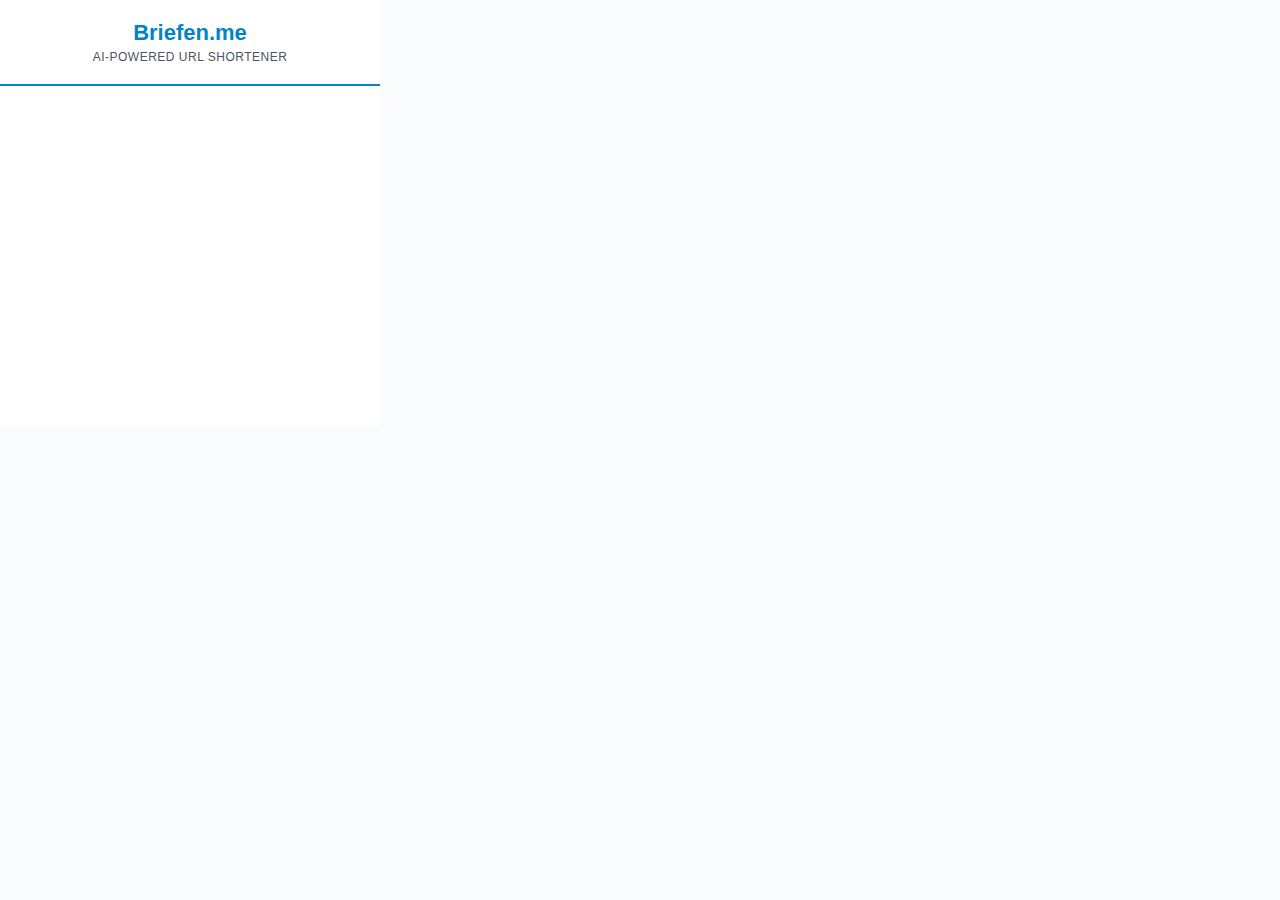
<file: chrome-extension/popup.html>
<!DOCTYPE html>
<html>
<head>
  <meta charset="UTF-8">
  <title>Briefen.me</title>
  <style>
    * {
      box-sizing: border-box;
    }

    :root {
      --primary-600: #0284c7;
      --primary-700: #0369a1;
      --accent-500: #8b5cf6;
      --success-500: #22c55e;
      --error-500: #ef4444;
      --gray-50: #f9fafb;
      --gray-100: #f3f4f6;
      --gray-200: #e5e7eb;
      --gray-600: #4b5563;
      --gray-900: #111827;
    }

    body {
      width: 380px;
      min-height: 400px;
      margin: 0;
      font-family: 'Inter', -apple-system, BlinkMacSystemFont, 'Segoe UI', Roboto, sans-serif;
      background: #fafbfc;
      color: var(--gray-900);
    }

    .header {
      background: white;
      padding: 20px;
      text-align: center;
      border-bottom: 2px solid var(--primary-600);
    }

    .header h1 {
      margin: 0 0 4px 0;
      font-size: 22px;
      font-weight: 700;
      color: var(--primary-600);
    }

    .header p {
      margin: 0;
      font-size: 12px;
      color: var(--gray-600);
      font-weight: 500;
      letter-spacing: 0.5px;
      text-transform: uppercase;
    }

    .content {
      background: white;
      padding: 20px;
      min-height: 340px;
    }

    .container {
      display: none;
    }

    .container.active {
      display: block;
    }

    .loading {
      text-align: center;
      padding: 40px 20px;
    }

    .spinner {
      width: 48px;
      height: 48px;
      margin: 0 auto 20px;
      border: 4px solid var(--gray-100);
      border-top: 4px solid var(--primary-600);
      border-radius: 50%;
      animation: spin 0.8s linear infinite;
    }

    @keyframes spin {
      0% { transform: rotate(0deg); }
      100% { transform: rotate(360deg); }
    }

    .status {
      font-size: 14px;
      color: var(--gray-600);
      line-height: 1.5;
    }

    .slug-options {
      margin-bottom: 20px;
    }

    .slug-options-label {
      font-size: 13px;
      font-weight: 600;
      color: var(--gray-600);
      margin-bottom: 12px;
      display: block;
    }

    .slug-option {
      padding: 14px 16px;
      background: var(--gray-50);
      border: 2px solid var(--gray-200);
      border-radius: 8px;
      margin-bottom: 10px;
      cursor: pointer;
      font-size: 14px;
      font-family: 'Monaco', 'Courier New', monospace;
      transition: all 0.2s ease;
      position: relative;
      overflow: hidden;
    }

    .slug-option::before {
      content: '';
      position: absolute;
      top: 0;
      left: 0;
      width: 4px;
      height: 100%;
      background: transparent;
      transition: background 0.2s ease;
    }

    .slug-option:hover {
      border-color: var(--primary-600);
      background: #e0f2fe;
      transform: translateX(4px);
    }

    .slug-option:hover::before {
      background: var(--primary-600);
    }

    .slug-option.selected {
      border-color: var(--primary-600);
      background: #e0f2fe;
      font-weight: 600;
      color: var(--primary-700);
    }

    .slug-option.selected::before {
      background: var(--primary-600);
    }

    .result-box {
      background: #f0f9ff;
      padding: 16px;
      border-radius: 12px;
      margin-bottom: 16px;
      border: 1px solid #bae6fd;
    }

    .result-box label {
      font-size: 11px;
      font-weight: 700;
      color: var(--primary-600);
      display: block;
      margin-bottom: 8px;
      text-transform: uppercase;
      letter-spacing: 0.8px;
    }

    .url-display {
      display: flex;
      gap: 8px;
      align-items: center;
    }

    .url-text {
      flex: 1;
      padding: 10px 12px;
      background: white;
      border: 1px solid #e5e7eb;
      border-radius: 6px;
      font-size: 13px;
      word-break: break-all;
      font-family: 'Monaco', 'Courier New', monospace;
      color: #1a1a1a;
    }

    .btn {
      padding: 10px 18px;
      border: none;
      border-radius: 8px;
      font-size: 14px;
      font-weight: 600;
      cursor: pointer;
      transition: all 0.2s ease;
      font-family: inherit;
    }

    .btn:disabled {
      opacity: 0.5;
      cursor: not-allowed;
    }

    .btn-primary {
      background: var(--primary-600);
      color: white;
      box-shadow: 0 2px 8px rgba(2, 132, 199, 0.3);
    }

    .btn-primary:hover:not(:disabled) {
      background: var(--primary-700);
      transform: translateY(-1px);
      box-shadow: 0 4px 12px rgba(2, 132, 199, 0.4);
    }

    .btn-primary:active:not(:disabled) {
      transform: translateY(0);
    }

    .btn-secondary {
      background: var(--gray-100);
      color: var(--gray-600);
    }

    .btn-secondary:hover {
      background: var(--gray-200);
    }

    .btn-copy {
      padding: 10px 16px;
      white-space: nowrap;
      min-width: 70px;
    }

    .btn-copy.copied {
      background: var(--success-500);
      color: white;
    }

    .error {
      background: #fef2f2;
      border: 1px solid #fecaca;
      color: #dc2626;
      padding: 16px;
      border-radius: 12px;
      font-size: 14px;
      margin-bottom: 16px;
      line-height: 1.5;
    }

    .actions {
      display: flex;
      gap: 10px;
      justify-content: flex-end;
      margin-top: 16px;
    }

    .success-icon {
      width: 64px;
      height: 64px;
      margin: 0 auto 16px;
      background: var(--success-500);
      border-radius: 50%;
      display: flex;
      align-items: center;
      justify-content: center;
      font-size: 32px;
      color: white;
      animation: scaleIn 0.3s ease;
    }

    @keyframes scaleIn {
      0% {
        transform: scale(0);
        opacity: 0;
      }
      50% {
        transform: scale(1.1);
      }
      100% {
        transform: scale(1);
        opacity: 1;
      }
    }
  </style>
</head>
<body>
  <div class="header">
    <h1>Briefen.me</h1>
    <p>AI-Powered URL Shortener</p>
  </div>

  <div class="content">
    <div id="loading" class="container">
      <div class="loading">
        <div class="spinner"></div>
        <div class="status" id="status-text">Generating slug options...</div>
      </div>
    </div>

    <div id="slug-selection" class="container">
      <span class="slug-options-label">Choose your preferred slug:</span>
      <div class="slug-options" id="slug-options"></div>
      <div class="actions">
        <button type="button" class="btn btn-secondary" id="cancel-btn">Cancel</button>
        <button type="button" class="btn btn-primary" id="create-btn" disabled>Create Short URL</button>
      </div>
    </div>

    <div id="result" class="container">
      <div class="success-icon">✓</div>
      <div class="result-box">
        <label>Short URL</label>
        <div class="url-display">
          <div class="url-text" id="short-url"></div>
          <button type="button" class="btn btn-secondary btn-copy" id="copy-btn">Copy</button>
        </div>
      </div>
      <div class="result-box">
        <label>Original URL</label>
        <div class="url-text" id="original-url"></div>
      </div>
      <div class="actions">
        <button type="button" class="btn btn-primary" id="new-btn">Shorten Another</button>
      </div>
    </div>

    <div id="error" class="container">
      <div class="error" id="error-message"></div>
      <div class="actions">
        <button type="button" class="btn btn-primary" id="retry-btn">Try Again</button>
      </div>
    </div>
  </div>

  <script src="popup.js"></script>
</body>
</html>
</file>
